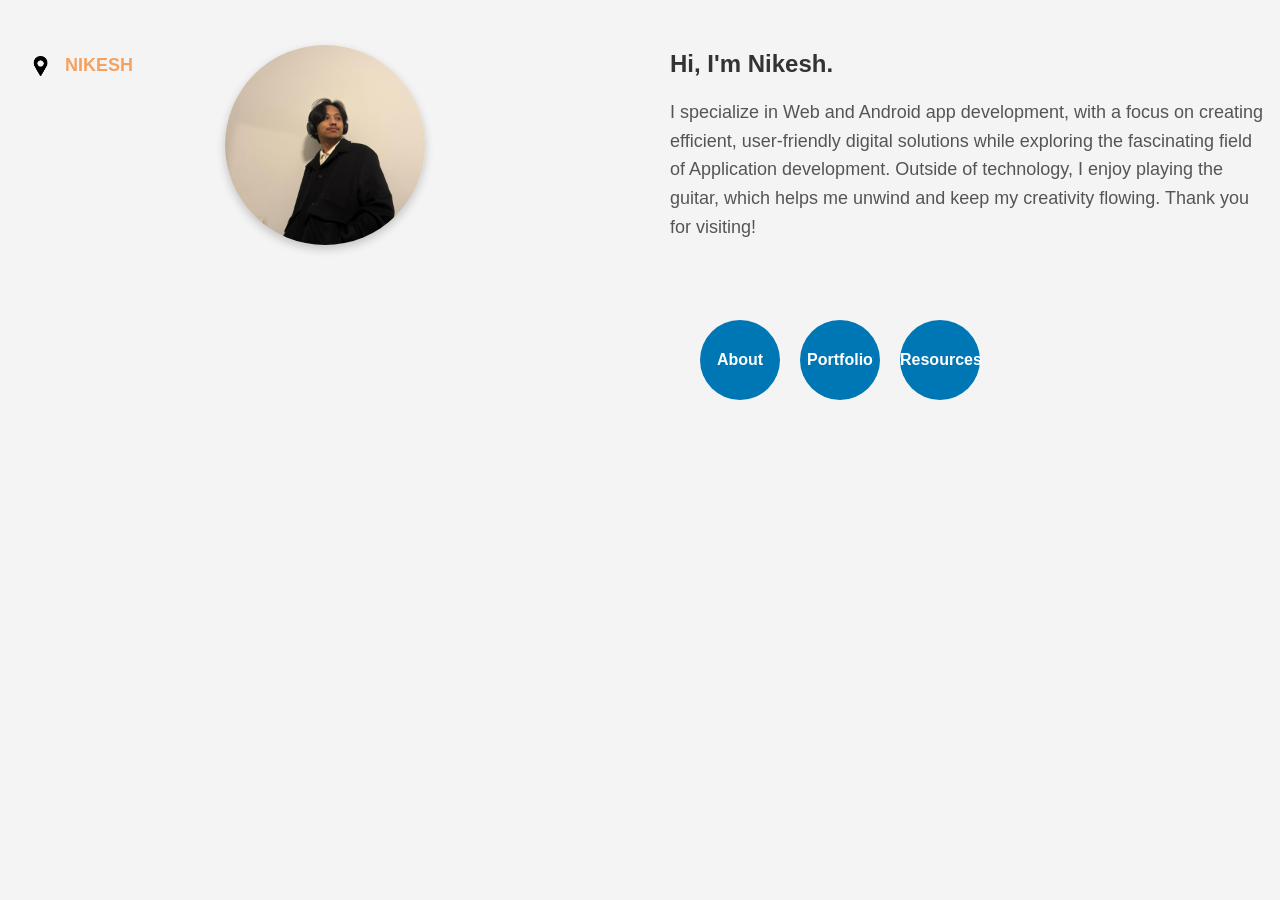
<file: docs/index.html>
<!DOCTYPE html>
<html lang="en">
<head>
    <meta charset="UTF-8">
    <meta name="viewport" content="width=device-width, initial-scale=1.0">
    <title>Introduction</title>
    <link rel="stylesheet" href="/styles.css">
</head>
<body>
    <div class="container">
        <div class="image-section">
            <img src="/docs/img/profile.jpg" alt="Your Image">
        </div>
        <div class="text-section">
            <h2>Hi, I'm Nikesh.</h2>
            <p>
I specialize in Web and Android app development, with a focus on creating efficient, user-friendly digital solutions while exploring the fascinating field of Application development. Outside of technology, I enjoy playing the guitar, which helps me unwind and keep my creativity flowing. Thank you for visiting!</p>
        </div>
    </div>
    <!-- Location & Name Section -->
<div class="location-sign">
    <a href="index.html">
      <img src="/docs/img/location.png" alt="location">
        <i class="fas fa-map-marker-alt"></i> <span>NIKESH</span>
    </a>
</div>
    <div class="links">
        <a href="about.html" class="circle-link">About</a>
        <a href="portfolio.html" class="circle-link">Portfolio</a>
        <a href="resources.html" class="circle-link">Resources</a>
    </div>
</body>
</html>
</file>
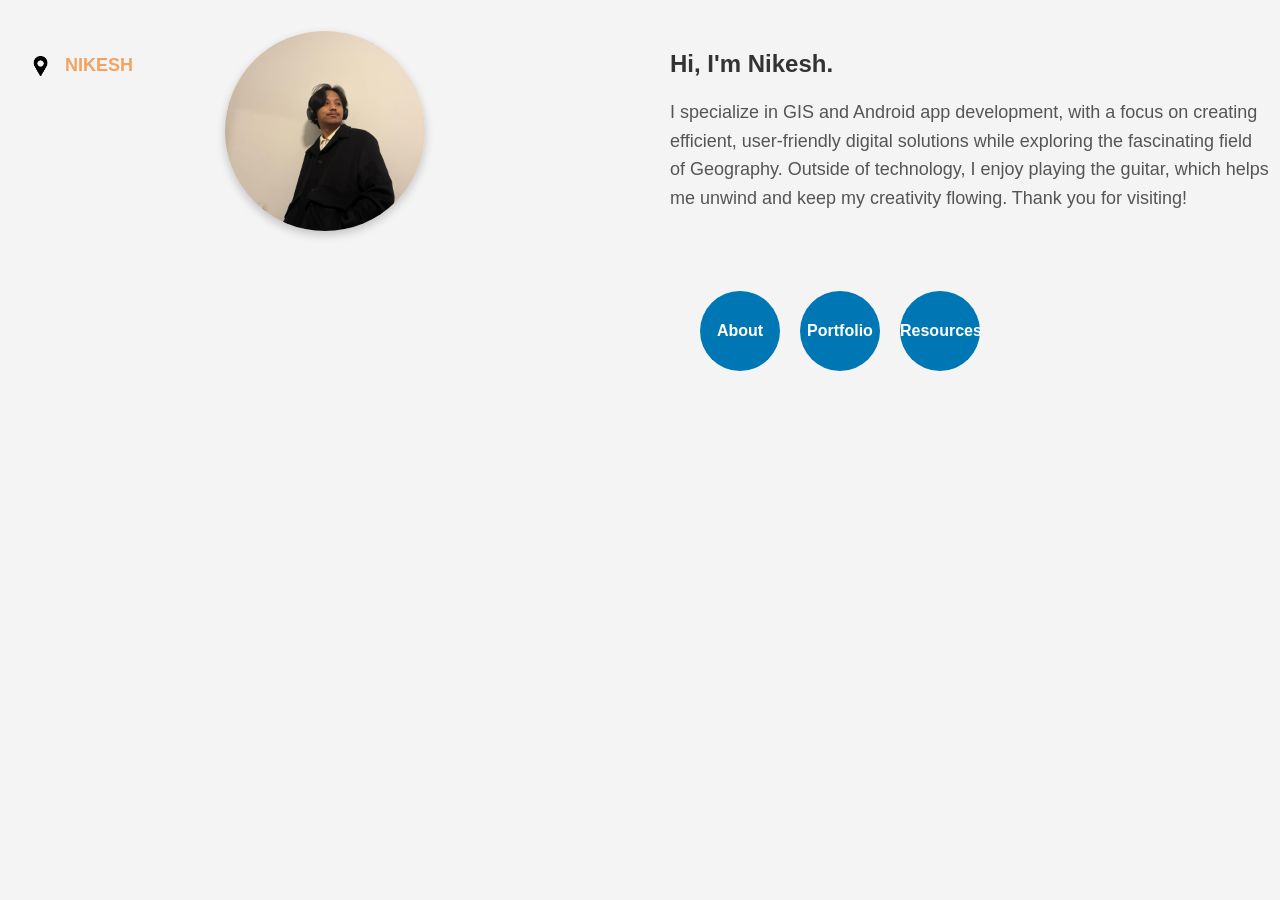
<file: html/index.html>
<!DOCTYPE html>
<html lang="en">
<head>
    <meta charset="UTF-8">
    <meta name="viewport" content="width=device-width, initial-scale=1.0">
    <title>Introduction</title>
    <link rel="stylesheet" href="/styles.css">
</head>
<body>
    <div class="container">
        <div class="image-section">
            <img src="/img/profile.jpg" alt="Your Image">
        </div>
        <div class="text-section">
            <h2>Hi, I'm Nikesh.</h2>
            <p>
I specialize in GIS and Android app development, with a focus on creating efficient, user-friendly digital solutions while exploring the fascinating field of Geography. Outside of technology, I enjoy playing the guitar, which helps me unwind and keep my creativity flowing. Thank you for visiting!</p>
        </div>
    </div>
    <!-- Location & Name Section -->
<div class="location-sign">
    <a href="index.html">
      <img src="/img/location.png" alt="location">
        <i class="fas fa-map-marker-alt"></i> <span>NIKESH</span>
    </a>
</div>
    <div class="links">
        <a href="about.html" class="circle-link">About</a>
        <a href="portfolio.html" class="circle-link">Portfolio</a>
        <a href="resources.html" class="circle-link">Resources</a>
    </div>
</body>
</html>
</file>
<file: styles.css>
/* General Styles */
body {
    font-family: 'Poppins', sans-serif;
    margin: 0;
    padding: 0;
    background-color: #f4f4f4;
    color: #333;
}

header {
    background: #222;
    padding: 10px 0;  /* Reduced padding */
    text-align: center;
    margin-bottom: 0; /* Ensure no space below the header */
}

nav ul {
    list-style: none;
    padding: 0;
    margin: 0;
    display: flex;
    justify-content: center;
}

nav ul li {
    margin: 0 15px; /* Reduced margin between nav items */
}

nav ul li a {
    text-decoration: none;
    color: white;
    font-weight: 600;
    position: relative;
    transition: transform 0.3s ease, color 0.3s ease;
    transform-origin: center bottom;
}

/* Hover effect for floating animation */
nav ul li a:hover {
    transform: translateY(-5px);
    color: #f4a261;
}

.hero {
    display: flex;
    align-items: center;
    justify-content: center;
    flex-direction: column;
    padding: 30px 20px;  /* Reduced padding */
    background: #444;
    color: white;
    text-align: center;
    margin-top: -10px; /* Reduced margin to decrease space between nav and hero */
}

.hero-content {
    display: flex;
    flex-direction: column;
    align-items: center;
    gap: 10px;
}

.hero h1 span {
    color: #f4a261;
}

.hero img {
    width: 120px;
    height: 120px;
    border-radius: 50%;
    object-fit: cover;
}

.hero p {
    margin-top: 10px;
    font-size: 18px;
}

.btn {
    display: inline-block;
    padding: 10px 20px;
    background: #0077b5 ;
    color: white;
    text-decoration: none;
    margin-top: 10px;
    border-radius: 5px;
}

/* About Section */
.about {
    text-align: center;
    padding: 30px 20px; /* Reduced padding */
}

.about img {
    width: 150px;
    height: 150px;
    border-radius: 50%;
    margin: 10px 0; /* Reduced margin */
}

/* Contact Section */
.contact {
    display: flex;
    flex-direction: column;
    align-items: center; /* Center horizontally */
    justify-content: center; /* Center vertically */
    padding: 40px 20px; /* Adjusted padding */
    background-color: #f1f5f9; /* Lighter background for a cleaner look */
    border-radius: 10px; /* Rounded corners for the section */
    box-shadow: 0 4px 8px rgba(0, 0, 0, 0.1); /* Soft shadow for a raised look */
}

.contact h1, .contact p {
    text-align: center;
    color: #333;
    font-size: 24px;
}

.social-media {
    display: flex; /* Use flexbox to align icons in a row */
    justify-content: center; /* Center the icons horizontally */
    gap: 2px; /* Add space between icons */
    margin-top: 30px; /* Add margin for spacing */
}

.social-icon-container {
    position: relative;
    width: 150px; /* Define the icon container width */
    height: 150px; /* Define the icon container height */
    background-color: #ffffff; /* White background for clean look */
    border: 2px solid #ddd; /* Border to make the box distinct */
    border-radius: 10px; /* Rounded corners for icons */
    overflow: hidden; /* Ensure the image fits within the container */
    transition: transform 0.3s ease, box-shadow 0.3s ease;
}

.social-icon-container:hover {
    transform: scale(1.05); /* Slight zoom effect */
    box-shadow: 0 8px 15px rgba(0, 0, 0, 0.1); /* Enhanced shadow on hover */
}

.social-icon {
    width: 100%;
    height: 100%;
    object-fit: cover;
    border-radius: 8px; /* Slight rounding for image corners */
}

.social-text {
    position: absolute;
    bottom: 10px;
    left: 50%;
    transform: translateX(-50%);
    color: white;
    font-size: 14px;
    font-weight: bold;
    background-color: rgba(0, 0, 0, 0.4); /* Slightly darker background */
    padding: 5px;
    border-radius: 5px;
    pointer-events: none;
}

footer {
    text-align: center;
    padding: 20px;
    background-color: #fff;
}

hr {
    margin: 20px 0;
    border: 0.5px solid #ccc;
}

.footer-container {
    display: flex;
    justify-content: space-between;
    align-items: center;
}

.contact-info {
    text-align: left;
}

.contact-info strong {
    display: block;
    font-weight: 600;
}

.social-media {
    text-align: right;
}

.social-media a {
    margin: 0 5px;
    color: #000;
    font-size: 20px;
    text-decoration: none;
}

.social-media img {
    width: 30px;  /* Adjust size */
    height: 30px; /* Keep icons uniform */
    object-fit: contain; /* Ensure full image fits */
    transition: transform 0.3s ease, opacity 0.3s ease;
}

.social-media a {
    display: inline-block; /* Ensure proper spacing */
    margin: 0 10px;
}

.social-media img:hover {
    transform: scale(1.1);
    opacity: 0.8;
}
/* Introduction Page Styles */
.container {
    display: flex;
    justify-content: center;
    align-items: center;
    gap: 30px; /* Space between the image and text */
    padding: 30px 10px;
}

.image-section {
    flex: 1;
    display: flex;
    justify-content: center;
}

.image-section img {
    width: 200px;
    height: 200px;
    border-radius: 50%;
    object-fit: cover;
    box-shadow: 0 4px 10px rgba(0, 0, 0, 0.2); /* Slight shadow for the image */
}

.text-section {
    flex: 2;
    max-width: 600px;
    text-align: left;
}

.text-section h1 {
    font-size: 36px;
    color: #333;
    margin-bottom: 10px;
}

.text-section p {
    font-size: 18px;
    color: #555;
    line-height: 1.6;
}

.links {
    display: flex;
    justify-content: flex-end; /* Align the links to the right */
    gap: 20px;
    margin-top: 30px;
    padding-right: 300px; /* Add some padding to the right to avoid touching the edge */
}

.circle-link {
    display: inline-block;
    width: 80px;
    height: 80px;
    border-radius: 50%;
    background-color: #0077b5;
    color: white;
    font-weight: bold;
    text-align: center;
    line-height: 80px;
    text-decoration: none;
    transition: transform 0.3s ease, background-color 0.3s ease;
}

.circle-link:hover {
    transform: scale(1.1);
    background-color: #f4a261; /* Change color on hover */
}

/* Hover effect for the links */
.circle-link:active {
    transform: scale(1);
}


/* Location Sign Styling */
.location-sign {
    display: flex;
    align-items: center;
    position: absolute; /* Keeps the element positioned relative to the page */
    top: 50px; /* Move the location sign down below the navbar */
    left: 20px; /* Distance from the left side of the page */
    padding: 5px 10px;
    border-radius: 25px;
    text-decoration: none;
    transition: background-color 0.3s ease;
    z-index: 10; /* Ensures it's above other elements */
}

.location-sign a {
    display: flex;
    align-items: center;
    color: #f4a261;
    text-decoration: none;
    font-weight: bold;
    font-size: 18px;
}

.location-sign i {
    font-size: 20px; /* Adjust the size of the icon */
    margin-right: 5px; /* Space between icon and name */
}

.location-sign img {
    width: 20px; /* Set the size for the location image */
    height: 20px; /* Keep the image square */
    margin-right: 10px; /* Space between the image and icon */
}

.location-sign span {
    font-size: 18px;
}

.location-sign:hover {
    background-color: white; /* Change background on hover */
}
.portfolio-gallery {
    display: flex;
    flex-wrap: wrap;
    gap: 20px;
    justify-content: space-between;
}

.work-item {
    width: calc(33.33% - 20px); /* 3 items per row with spacing */
    box-sizing: border-box;
    border: 1px solid #ddd;
    border-radius: 8px;
    overflow: hidden;
    background-color: #f9f9f9;
    transition: transform 0.3s;
}

.work-item img {
    width: 100%;
    height: auto;
}

.work-item:hover {
    transform: scale(1.05);
}

.work-description {
    padding: 15px;
    text-align: center;
}

.work-description h3 {
    margin: 10px 0;
    font-size: 1.2rem;
    font-weight: 600;
}

.work-description p {
    font-size: 1rem;
    color: #666;
}

/* Center the heading */
h1 {
    text-align: center;
    font-size: 2rem; /* Adjust the font size if needed */
    margin-bottom: 20px; /* Adds space below the heading */
}

/* Responsive design */
@media (max-width: 768px) {
    .work-item {
        width: calc(50% - 20px); /* 2 items per row on tablet screens */
    }
}

@media (max-width: 480px) {
    .work-item {
        width: 100%; /* 1 item per row on mobile screens */
    }
}
</file>
